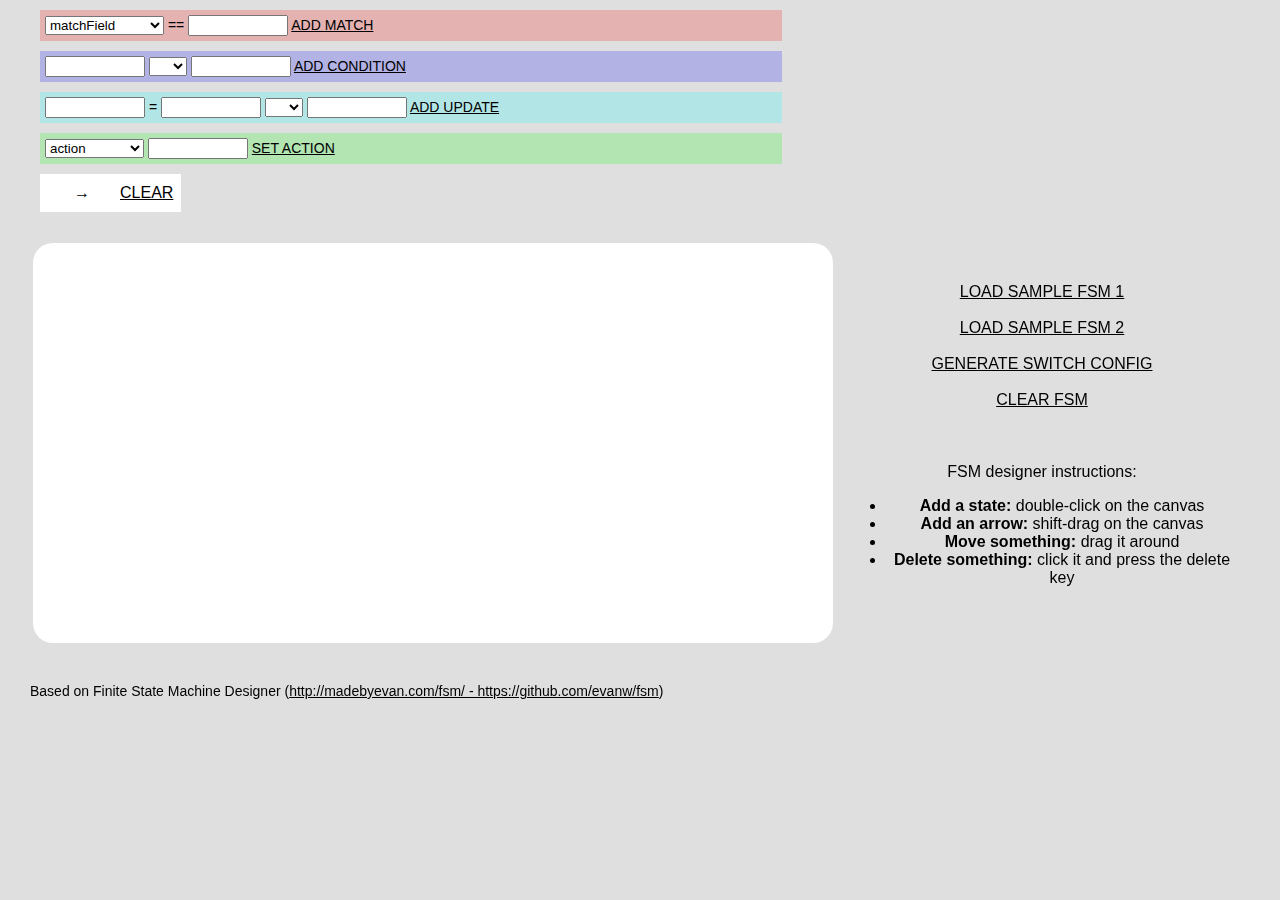
<file: gui/www/index.html>
<head>
<link rel="stylesheet" type="text/css" href="gui.css">
<link rel="stylesheet" type="text/css" href="fsm.css">
<link rel="stylesheet" href="balloon.min.css">
<script src="gui.js"></script>
<script src="fsm.js"></script>
</head>
<body>
<div style="background-color:rgba(255, 0, 0, 0.2); width:60%">
  <select id="matchField">
    <option value="matchField">matchField</option>
    <option value="hdr.ipv4.srcAddr">hdr.ipv4.srcAddr</option>
    <option value="hdr.ipv4.dstAddr">hdr.ipv4.dstAddr</option>
    <!-- <option value="ip">ip</option>
    <option value="eth">eth</option>
    <option value="port">port</option> -->
  </select>
  ==
  <div class="balloon-wrapper" aria-label="TODO" data-balloon-pos="down-left">
    <input type="text" value="" id="matchValue">
  </div>
  <a href="#" id="addMatch" onclick="addMatch()">ADD MATCH</a>
</div>

<div style="background-color:rgba(0, 0, 255, 0.2); width:60%">
  <div class="balloon-wrapper" aria-label="Supported condition values: flow_var, #global_var, @meta, @now" data-balloon-pos="down-left">
    <input type="text" value="" id="condOperand1">
  </div>
  <select id="condOperator">
    <option value=""></option>
    <option value=">">></option>
    <option value=">=">>=</option>
    <option value="<"><</option>
    <option value="<="><=</option>
    <option value="==">==</option>
    <option value="!=">!=</option>
  </select>
  <div class="balloon-wrapper" aria-label="Supported condition values: flow_var, #global_var, @meta, @now" data-balloon-pos="down-left">
    <input type="text" value="" id="condOperand2">
  </div>
  <a href="#" id="addCondition" onclick="addCondition()">ADD CONDITION</a>
</div>

<div style="background-color:rgba(0, 255, 255, 0.2); width:60%">
  <div class="balloon-wrapper" aria-label="Supported output values: flow_var, #global_var" data-balloon-pos="down-left">
    <input type="text" value="" id="updateOutput">
  </div>
  =
  <div class="balloon-wrapper" aria-label="Supported operand values: flow_var, #global_var, @meta, @now" data-balloon-pos="down-left">
    <input type="text" value="" id="updateOperand1">
  </div>
  <select id="updateOperation">
    <option value=""></option>
    <option value="+">+</option>
    <option value="-">-</option>
    <option value=">>">>></option>
    <option value="<<"><<</option>
    <option value="*">*</option>
  </select>
  <div class="balloon-wrapper" aria-label="Supported operand values (optional): flow_var, #global_var, @meta, @now" data-balloon-pos="down-left">
    <input type="text" value="" id="updateOperand2">
  </div>
  <a href="#" id="addUpdate" onclick="addUpdate()">ADD UPDATE</a>
</div>

<div style="background-color:rgba(0, 255, 0, 0.2); width:60%">
  <select id="action">
    <option value="action">action</option>
    <option value="forward">forward(port)</option>
    <option value="_drop">_drop()</option>
    <option value="NoAction">NoAction()</option>
    <!-- <option value="forward">forward</option>
    <option value="_drop">_drop</option>
    <option value="NoAction">NoAction</option> --->
  </select>
  <div class="balloon-wrapper" aria-label="Comma separated action parameters" data-balloon-pos="down-left">
    <input type="text" value="" id="actionParam">
  </div>
  <a href="#" id="setAction" onclick="setAction()">SET ACTION</a>
</div>

<div style="display: table;background-color:rgb(255,255,255);">
  <table>
    <tr>
      <td>
        <div style="display: table-row; margin: 8px;padding: 3px;">
          <div style="display: table-cell;" id="matchesList"> </div>
          <div style="display: table-cell;" id="conditionsList"> </div>
          &rarr;
          <div style="display: table-cell;" id="updateList"> </div>
          <div style="display: table-cell;" id="actionList"> </div>
        </div>
      </td>
      <td>
        <a href="#" id="clearTransitionString" onclick="clearTransitionString()">CLEAR</a>
      </td>
    </tr>
  </table>
</div>

<br>
<label id=out></label>
<table>
  <tr>
    <td><canvas id="canvas" width="800" height="400">
<span class="error">Your browser does not support<br>the HTML5 &lt;canvas&gt; element</span>
</canvas></td>
    <td style="padding:10px">
<a href="#" id="loadSample" onclick="loadSampleFSMrate()">LOAD SAMPLE FSM 1</a>
<br><br>
<a href="#" id="loadSample" onclick="loadSampleFSMcount()">LOAD SAMPLE FSM 2</a>
<br><br>
<a href="#" id="generateCfg" onclick="generateCfg()">GENERATE SWITCH CONFIG</a>
<br><br>
<a href="#" id="clearFSM" onclick="clearFSM()">CLEAR FSM</a>
<br><br>
<br><br>
  FSM designer instructions:<ul>
  <li><b>Add a state:</b> double-click on the canvas</li>
  <li><b>Add an arrow:</b> shift-drag on the canvas</li>
  <li><b>Move something:</b> drag it around</li>
  <li><b>Delete something:</b> click it and press the delete key</li>
</ul></td>
  </tr>
</table>

<br><br>
Based on Finite State Machine Designer (<a href="http://madebyevan.com/fsm/">http://madebyevan.com/fsm/ - https://github.com/evanw/fsm</a>)
</body>
</html>
</file>
<file: gui/www/gui.css>
input[type="text"] {
    width: 100px;
}

div {
    margin: 10px;
    padding: 5px;
}

.matchDiv {
background-color: rgba(255, 0, 0, 0.2);
border-style: dotted;
border-width: 1px;
margin-right: 4px;
padding: 2px;
}

.conditionDiv {
background-color: rgba(0, 0, 255, 0.2);
border-style: dotted;
border-width: 1px;
margin-right: 4px;
padding: 2px;
}

.updateDiv {
background-color: rgba(0, 255, 255, 0.2);
border-style: dotted;
border-width: 1px;
margin-right: 4px;
padding: 2px;
}

.actionDiv {
background-color: rgba(0, 255, 0, 0.2);
border-style: dotted;
border-width: 1px;
margin-right: 4px;
padding: 2px;
}

.balloon-wrapper {
  display: inline-block;
 margin:  0px;
 padding: 0px;
}
</file>
<file: gui/www/fsm.css>
body {
  background: #DFDFDF;
  margin: 0 30px 100px 30px;
  font: 14px/18px 'Lucida Grande', 'Segoe UI', sans-serif;
}

h1 {
  font: bold italic 50px Georgia, serif;
}

canvas {
  display: block;
  max-width: 800px;
  background: white;
  border-radius: 20px;
  -moz-border-radius: 20px;
}

a {
  color: black;
}

p {
  margin: 30px 0;
  line-height: 20px;
}

textarea {
  width: 100%;
  margin-top: 10px;
}

td {
  text-align: center;
}

td.instructions {
   text-align: left;
}
</file>
<file: gui/www/balloon.min.css>
:root{--balloon-border-radius: 2px;--balloon-color: rgba(16,16,16,0.95);--balloon-text-color: #fff;--balloon-font-size: 12px;--balloon-move: 4px}button[aria-label][data-balloon-pos]{overflow:visible}[aria-label][data-balloon-pos]{position:relative;cursor:pointer}[aria-label][data-balloon-pos]:after{opacity:0;pointer-events:none;transition:all 0.18s ease-out 0.18s;text-indent:0;font-family:-apple-system, BlinkMacSystemFont, "Segoe UI", Roboto, Oxygen, Ubuntu, Cantarell, "Open Sans", "Helvetica Neue", sans-serif;font-weight:normal;font-style:normal;text-shadow:none;font-size:var(--balloon-font-size);background:var(--balloon-color);border-radius:2px;color:var(--balloon-text-color);border-radius:var(--balloon-border-radius);content:attr(aria-label);padding:.5em 1em;position:absolute;white-space:nowrap;z-index:10}[aria-label][data-balloon-pos]:before{width:0;height:0;border:5px solid transparent;border-top-color:var(--balloon-color);opacity:0;pointer-events:none;transition:all 0.18s ease-out 0.18s;content:"";position:absolute;z-index:10}[aria-label][data-balloon-pos]:hover:before,[aria-label][data-balloon-pos]:hover:after,[aria-label][data-balloon-pos][data-balloon-visible]:before,[aria-label][data-balloon-pos][data-balloon-visible]:after,[aria-label][data-balloon-pos]:not([data-balloon-nofocus]):focus:before,[aria-label][data-balloon-pos]:not([data-balloon-nofocus]):focus:after{opacity:1;pointer-events:none}[aria-label][data-balloon-pos].font-awesome:after{font-family:FontAwesome, -apple-system, BlinkMacSystemFont, 'Segoe UI', Roboto, Oxygen, Ubuntu, Cantarell, 'Open Sans', 'Helvetica Neue', sans-serif}[aria-label][data-balloon-pos][data-balloon-break]:after{white-space:pre}[aria-label][data-balloon-pos][data-balloon-break][data-balloon-length]:after{white-space:pre-line;word-break:break-word}[aria-label][data-balloon-pos][data-balloon-blunt]:before,[aria-label][data-balloon-pos][data-balloon-blunt]:after{transition:none}[aria-label][data-balloon-pos][data-balloon-pos="up"]:hover:after,[aria-label][data-balloon-pos][data-balloon-pos="up"][data-balloon-visible]:after,[aria-label][data-balloon-pos][data-balloon-pos="down"]:hover:after,[aria-label][data-balloon-pos][data-balloon-pos="down"][data-balloon-visible]:after{transform:translate(-50%, 0)}[aria-label][data-balloon-pos][data-balloon-pos="up"]:hover:before,[aria-label][data-balloon-pos][data-balloon-pos="up"][data-balloon-visible]:before,[aria-label][data-balloon-pos][data-balloon-pos="down"]:hover:before,[aria-label][data-balloon-pos][data-balloon-pos="down"][data-balloon-visible]:before{transform:translate(-50%, 0)}[aria-label][data-balloon-pos][data-balloon-pos*="-left"]:after{left:0}[aria-label][data-balloon-pos][data-balloon-pos*="-left"]:before{left:5px}[aria-label][data-balloon-pos][data-balloon-pos*="-right"]:after{right:0}[aria-label][data-balloon-pos][data-balloon-pos*="-right"]:before{right:5px}[aria-label][data-balloon-pos][data-balloon-po*="-left"]:hover:after,[aria-label][data-balloon-pos][data-balloon-po*="-left"][data-balloon-visible]:after,[aria-label][data-balloon-pos][data-balloon-pos*="-right"]:hover:after,[aria-label][data-balloon-pos][data-balloon-pos*="-right"][data-balloon-visible]:after{transform:translate(0, 0)}[aria-label][data-balloon-pos][data-balloon-po*="-left"]:hover:before,[aria-label][data-balloon-pos][data-balloon-po*="-left"][data-balloon-visible]:before,[aria-label][data-balloon-pos][data-balloon-pos*="-right"]:hover:before,[aria-label][data-balloon-pos][data-balloon-pos*="-right"][data-balloon-visible]:before{transform:translate(0, 0)}[aria-label][data-balloon-pos][data-balloon-pos^="up"]:before,[aria-label][data-balloon-pos][data-balloon-pos^="up"]:after{bottom:100%;transform-origin:top;transform:translate(0, var(--balloon-move))}[aria-label][data-balloon-pos][data-balloon-pos^="up"]:after{margin-bottom:10px}[aria-label][data-balloon-pos][data-balloon-pos="up"]:before,[aria-label][data-balloon-pos][data-balloon-pos="up"]:after{left:50%;transform:translate(-50%, var(--balloon-move))}[aria-label][data-balloon-pos][data-balloon-pos^="down"]:before,[aria-label][data-balloon-pos][data-balloon-pos^="down"]:after{top:100%;transform:translate(0, calc(var(--balloon-move) * -1))}[aria-label][data-balloon-pos][data-balloon-pos^="down"]:after{margin-top:10px}[aria-label][data-balloon-pos][data-balloon-pos^="down"]:before{width:0;height:0;border:5px solid transparent;border-bottom-color:var(--balloon-color)}[aria-label][data-balloon-pos][data-balloon-pos="down"]:after,[aria-label][data-balloon-pos][data-balloon-pos="down"]:before{left:50%;transform:translate(-50%, calc(var(--balloon-move) * -1))}[aria-label][data-balloon-pos][data-balloon-pos="left"]:hover:after,[aria-label][data-balloon-pos][data-balloon-pos="left"][data-balloon-visible]:after,[aria-label][data-balloon-pos][data-balloon-pos="right"]:hover:after,[aria-label][data-balloon-pos][data-balloon-pos="right"][data-balloon-visible]:after{transform:translate(0, -50%)}[aria-label][data-balloon-pos][data-balloon-pos="left"]:hover:before,[aria-label][data-balloon-pos][data-balloon-pos="left"][data-balloon-visible]:before,[aria-label][data-balloon-pos][data-balloon-pos="right"]:hover:before,[aria-label][data-balloon-pos][data-balloon-pos="right"][data-balloon-visible]:before{transform:translate(0, -50%)}[aria-label][data-balloon-pos][data-balloon-pos="left"]:after,[aria-label][data-balloon-pos][data-balloon-pos="left"]:before{right:100%;top:50%;transform:translate(var(--balloon-move), -50%)}[aria-label][data-balloon-pos][data-balloon-pos="left"]:after{margin-right:10px}[aria-label][data-balloon-pos][data-balloon-pos="left"]:before{width:0;height:0;border:5px solid transparent;border-left-color:var(--balloon-color)}[aria-label][data-balloon-pos][data-balloon-pos="right"]:after,[aria-label][data-balloon-pos][data-balloon-pos="right"]:before{left:100%;top:50%;transform:translate(calc(var(--balloon-move) * -1), -50%)}[aria-label][data-balloon-pos][data-balloon-pos="right"]:after{margin-left:10px}[aria-label][data-balloon-pos][data-balloon-pos="right"]:before{width:0;height:0;border:5px solid transparent;border-right-color:var(--balloon-color)}[aria-label][data-balloon-pos][data-balloon-length]:after{white-space:normal}[aria-label][data-balloon-pos][data-balloon-length="small"]:after{width:80px}[aria-label][data-balloon-pos][data-balloon-length="medium"]:after{width:150px}[aria-label][data-balloon-pos][data-balloon-length="large"]:after{width:260px}[aria-label][data-balloon-pos][data-balloon-length="xlarge"]:after{width:380px}@media screen and (max-width: 768px){[aria-label][data-balloon-pos][data-balloon-length="xlarge"]:after{width:90vw}}[aria-label][data-balloon-pos][data-balloon-length="fit"]:after{width:100%}
</file>
